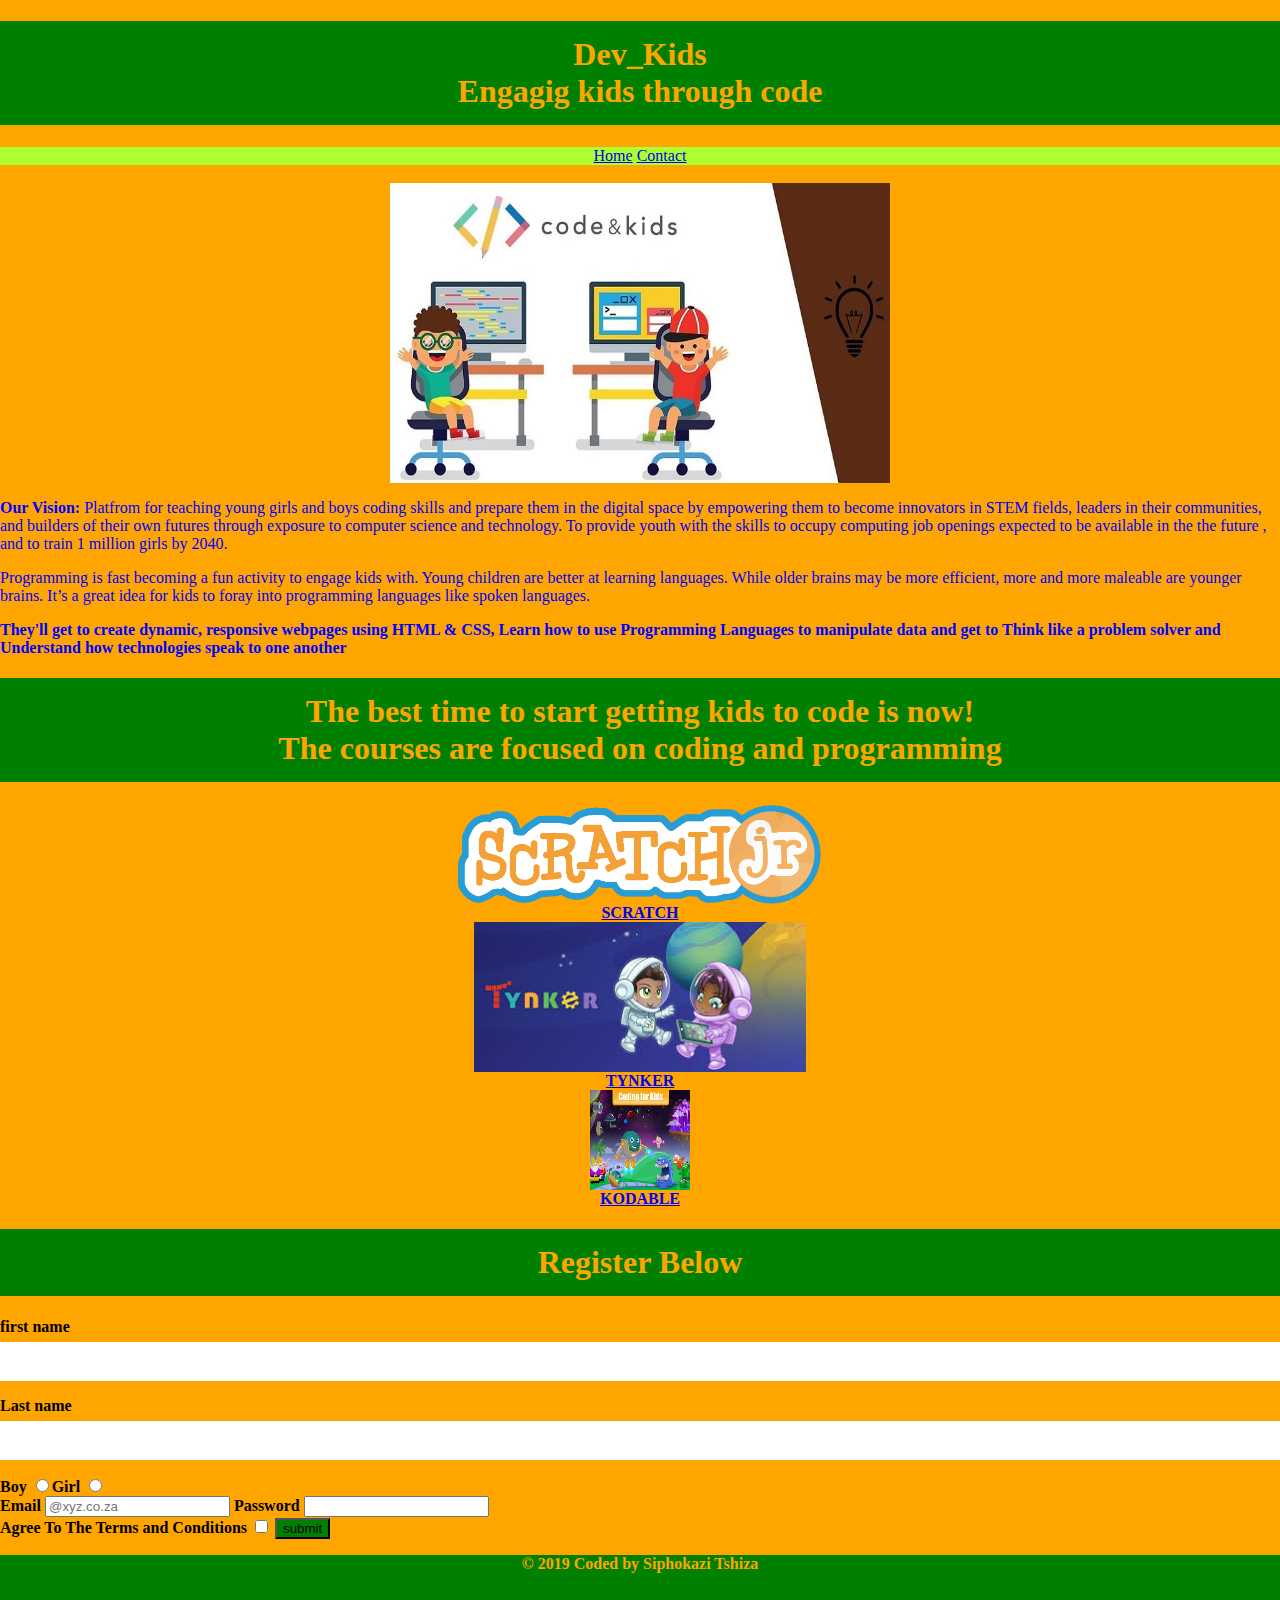
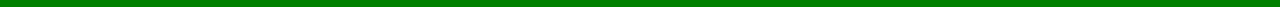
<file: index.html>
<!DOCTYPE html>
<head>
 <meta charset="utf-8" />
 <meta name="viewport" content="width=device-width, initial-scale=1">
 <title>Dev_Kids</title>
 <Link rel="stylesheet" href="index.css"/>
 
</head>

<body>
    
<div><h1>Dev_Kids <br> Engagig kids through code</h1></div>

<div class="mainNav">
		
 
  <a href="index.html">Home</a>
  <a href="contact.html">Contact</a>
</div>
			

			

<br>

    
    
<div>
    <img src="code-and-kids.jpg" height="300px" width="500px">
      </div>


 <div><p id="paragraphs"><b>Our Vision:</b> Platfrom for teaching young girls and boys coding skills  and prepare them in the digital space by empowering them to become innovators in STEM fields, leaders in their communities, and builders of their own futures through exposure to computer science and technology. To provide  youth with the skills to occupy computing job openings expected to be available in the the future , and to train 1 million girls by 2040.</p></div>

<div>
<p id="paragraphs">Programming is fast becoming a fun activity to engage kids with. Young children are better at learning languages. While older brains may be more efficient, more and more maleable are younger brains. It’s a great idea for kids to foray into programming languages like spoken languages.</p></div>
    
<p id="paragraphs"><b>They'll get to create dynamic, responsive webpages using HTML & CSS, Learn how to use Programming Languages to manipulate data and get to Think like a problem solver and Understand how technologies speak to one another</p>

   <div><h1>The best time to start getting kids to code is now!<br>The courses  are focused on coding and programming</h1></div>
    
    
   
<div class="gallery">
        <a href="https://www.scratchjr.org"><img src="scratchjrlogo.png" height="100 width="150px"</a>
 <div class="desc">SCRATCH</div>
            
        <a href="https://https://www.tynker.com/"><img src="tynker.png" height="150 width="150px"</a>
  <div class="desc">TYNKER</div>
            
      <a href="https://www.kodable.com/"><img src="kodable.png" height="100" width="100px"</a>
 <div class="desc">KODABLE</div>

<a href="https://www.codespace.co.za/online-kids-coding-courses"></a>

          </div>
           
 
            
        
            
<h1>Register Below</h1>

<div>
   <form>
    <label for="first name">first name</label>
    <input type="text" name="first name" placeholder="" required>

    <label for="lirst name">Last name</label>
    <input type="text" name="lirst name" placeholder="" required>
    </form>
    </div>

    <div>
        <label for="gender-male">Boy</label>
        <input type="radio" name="gender-choice" value="choice-1"

        <label for="gender-female">Girl</label>
        <input type="radio" name="gender-choice" value="choice-2"
    </div>


  <div>

    <label for="Email">Email</label>
    <input type="email" name="email" placeholder="@xyz.co.za" required>


    <label for="Password">Password</labe>
    <input type="Password" name="Password">


    </div>


  <label for="agree">Agree To The Terms and Conditions</label>
  <input type="checkbox" name="agree">

    <button id="button" type="submit">submit</button>



  <footer id="pageFooter">
			<center>
				<p>&copy 2019
				Coded by Siphokazi Tshiza</p>
			<br>
				

			</center>
		</footer>




</body>
</html>
</file>
<file: index.css>
body {
  margin: 0;
}
* {
  box-sizing: border-box;
}
body {
  background-color:orange;
}
h1 {
  color:orange;
  padding:15px;
  text-align: center;
  background-color:green;
}
#engage {
color: green;
}
#paragraphs {
 color:blue; 
}
#hash3 {
 color:blue; 
 text-align: left;
}

.desc{
   text-align: center; 
}

img {
  display: block;
  margin-left: auto;
  margin-right: auto;
}

.mainNav{
  background-color:greenyellow;
  text-align: center;
 }

h2,h3, h4, h5, h6 {
    color: blueviolet;
    font-weight: 600;
    
    text-align: center;
}

.gallery{
    text-align:left;
}

#button{
	color:#orange;
	background-color:green;
}

input[type=text], select, textarea {
    width: 500%;
    padding: 12px;
    border: 0px solid #ccc;
    border-radius: 0px;
    box-sizing: border-box;
    margin-top: 6px;
    margin-bottom: 16px;
    resize: vertical;
}

input[type=submit] {
    background-color: black;
    color: white;
    padding: 12px 20px;
    border: none;
    border-radius: 0px;
    cursor: pointer;
}

input[type=submit]:hover {
    background-color: green;
}

.contact_form {
    border-radius: 0px;
    background-color: #f2f2f2;
    padding: 20px;
}
#pageFooter{
	grid-area:footer;
	color:orange;
	background-color:green;
}
.container-divs .img-item {
	position:relative;
	height:100px;
	width:100px;
	left:0px;
	float:left;
	border-radius:50%;
	margin: 0px 0px 5px 5px;
	padding-left:5%;
	padding-right:5%;
	
}


nav,li,a:hover{
    color:green;
}

ul{
	margin-left:70%;
	margin-left:5%;
}

#list order{
 text-align :center;

}

input[type=text], select, textarea {
    width: 100%;
    padding: 12px;
    border: 0px solid #ccc;
    border-radius: 0px;
    box-sizing: border-box;
    margin-top: 6px;
    margin-bottom: 16px;
    resize: vertical;
}


input[type=submit] {
    background-color: #00e6e6;
    color: white;
    padding: 12px 20px;
    border: none;
    border-radius: 0px;
    cursor: pointer;
}

input[type=submit]:hover {
    background-color: #00e6e6;
}
</file>
